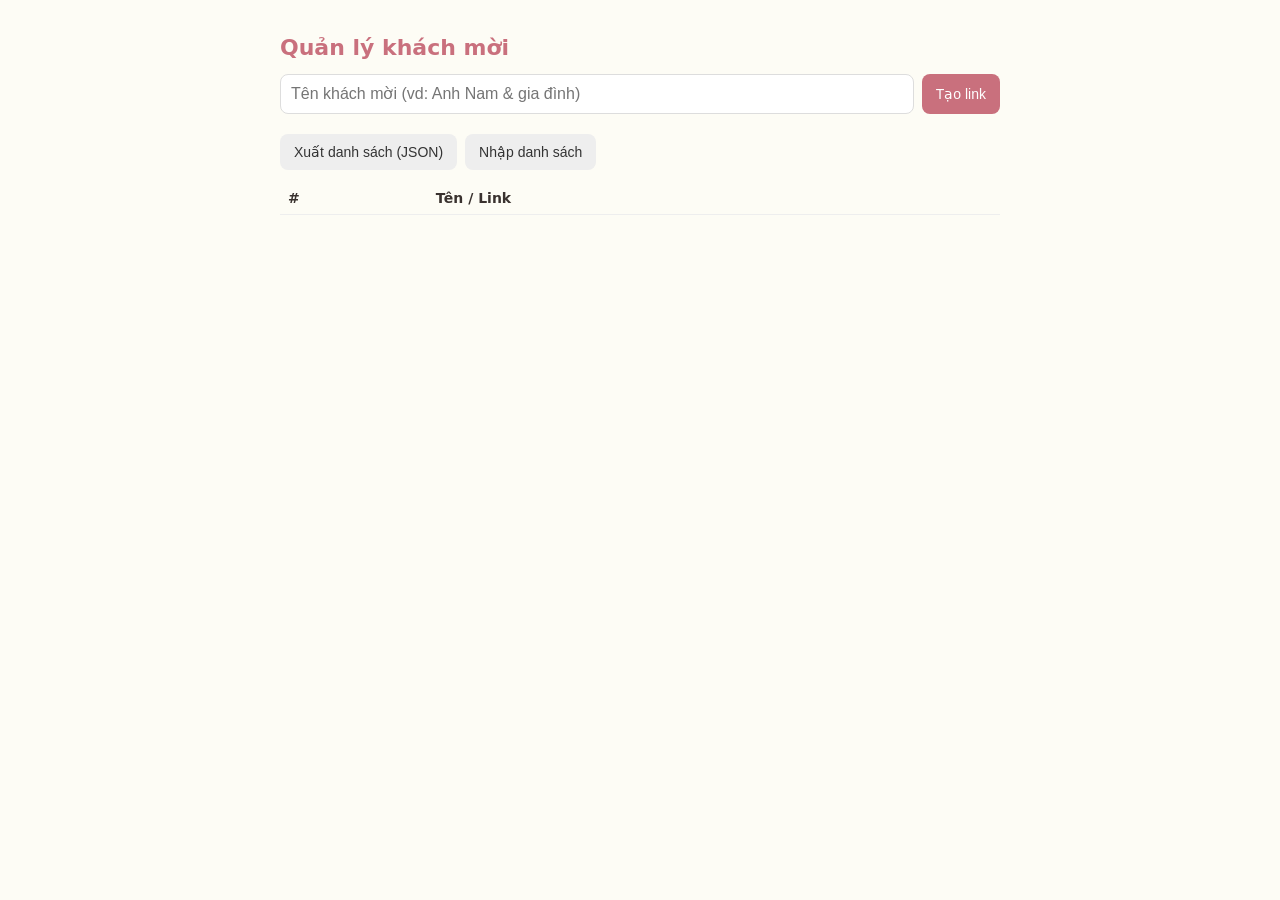
<file: 0344897362/index.html>
<!DOCTYPE html>
<html lang="vi">
<head>
<meta charset="utf-8">
<meta name="viewport" content="width=device-width, initial-scale=1">
<meta name="robots" content="noindex, nofollow">
<title>Quản lý khách mời</title>
<style>
  body{font-family:system-ui,-apple-system,sans-serif;background:#fdfcf5;color:#3a322f;max-width:720px;margin:0 auto;padding:20px}
  h1{color:#c9707d;font-size:22px}
  form{display:flex;gap:8px;margin-bottom:20px}
  input{flex:1;padding:10px;border:1px solid #ddd;border-radius:8px;font-size:16px}
  button{padding:10px 14px;border:0;border-radius:8px;background:#c9707d;color:#fff;font-size:14px;cursor:pointer}
  button.ghost{background:#eee;color:#333}
  table{width:100%;border-collapse:collapse;font-size:14px}
  td,th{padding:8px;border-bottom:1px solid #eee;text-align:left;vertical-align:middle}
  .link{font-size:12px;color:#888;word-break:break-all}
  .actions{white-space:nowrap}
  .bar{display:flex;gap:8px;margin-bottom:12px;flex-wrap:wrap}
</style>
</head>
<body>
<h1>Quản lý khách mời</h1>
<form id="f">
  <input id="name" placeholder="Tên khách mời (vd: Anh Nam &amp; gia đình)" required autocomplete="off">
  <button>Tạo link</button>
</form>
<div class="bar">
  <button class="ghost" id="export">Xuất danh sách (JSON)</button>
  <button class="ghost" id="importBtn">Nhập danh sách</button>
  <input type="file" id="import" accept=".json" hidden>
</div>
<table>
  <thead><tr><th>#</th><th>Tên / Link</th><th></th></tr></thead>
  <tbody id="list"></tbody>
</table>
<script>
  var KEY = 'wedding_guests';
  var BASE = new URL('../', location.href).href;
  function load(){ try { return JSON.parse(localStorage.getItem(KEY)) || []; } catch(e){ return []; } }
  function save(g){ localStorage.setItem(KEY, JSON.stringify(g)); }
  function rid(){ var a = new Uint8Array(4); crypto.getRandomValues(a); return Array.from(a, function(b){ return b.toString(16).padStart(2,'0'); }).join(''); }
  function encode(obj){
    var bytes = new TextEncoder().encode(JSON.stringify(obj)), s = '';
    bytes.forEach(function(b){ s += String.fromCharCode(b); });
    return btoa(s).replace(/\+/g,'-').replace(/\//g,'_').replace(/=+$/,'');
  }
  function linkFor(g){ return BASE + '?to=' + encode({ i: g.id, n: g.name }); }
  function esc(s){ var d = document.createElement('div'); d.textContent = s; return d.innerHTML; }

  function render(){
    var g = load(), tb = document.getElementById('list');
    tb.innerHTML = g.map(function(x, i){
      return '<tr><td>' + (i+1) + '</td><td><b>' + esc(x.name) + '</b> <small>#' + x.id + '</small><div class="link">' + esc(linkFor(x)) + '</div></td>' +
        '<td class="actions"><button data-copy="' + i + '">Copy</button> <button class="ghost" data-edit="' + i + '">Sửa</button> <button class="ghost" data-open="' + i + '">Xem</button> <button class="ghost" data-del="' + i + '">Xoá</button></td></tr>';
    }).join('');
  }

  document.getElementById('f').onsubmit = function(e){
    e.preventDefault();
    var inp = document.getElementById('name'), name = inp.value.trim();
    if (!name) return;
    var g = load(); g.unshift({ id: rid(), name: name, created: Date.now() }); save(g);
    inp.value = ''; render();
    navigator.clipboard && navigator.clipboard.writeText(linkFor(g[0])).catch(function(){});
  };

  document.getElementById('list').onclick = function(e){
    var t = e.target, g = load();
    if (t.dataset.copy != null) {
      var l = linkFor(g[t.dataset.copy]);
      navigator.clipboard.writeText(l).then(function(){ t.textContent = 'Đã copy'; setTimeout(function(){ t.textContent = 'Copy'; }, 1200); }, function(){ prompt('Copy link:', l); });
    } else if (t.dataset.edit != null) {
      var item = g[t.dataset.edit];
      var nn = prompt('Sửa tên khách mời:\n(Lưu ý: link sẽ thay đổi, cần gửi lại link mới)', item.name);
      if (nn != null && nn.trim() && nn.trim() !== item.name) { item.name = nn.trim(); save(g); render(); }
    } else if (t.dataset.open != null) {
      window.open(linkFor(g[t.dataset.open]), '_blank');
    } else if (t.dataset.del != null && confirm('Xoá "' + g[t.dataset.del].name + '"?')) {
      g.splice(t.dataset.del, 1); save(g); render();
    }
  };

  document.getElementById('export').onclick = function(){
    var a = document.createElement('a');
    a.href = URL.createObjectURL(new Blob([JSON.stringify(load(), null, 2)], { type: 'application/json' }));
    a.download = 'khach-moi.json'; a.click();
  };
  document.getElementById('importBtn').onclick = function(){ document.getElementById('import').click(); };
  document.getElementById('import').onchange = function(e){
    var file = e.target.files[0]; if (!file) return;
    file.text().then(function(t){
      try {
        var incoming = JSON.parse(t), g = load(), ids = new Set(g.map(function(x){ return x.id; }));
        incoming.forEach(function(x){ if (x.id && x.name && !ids.has(x.id)) g.push(x); });
        save(g); render();
      } catch(err){ alert('File không hợp lệ'); }
    });
  };
  render();
</script>
</body>
</html>
</file>
